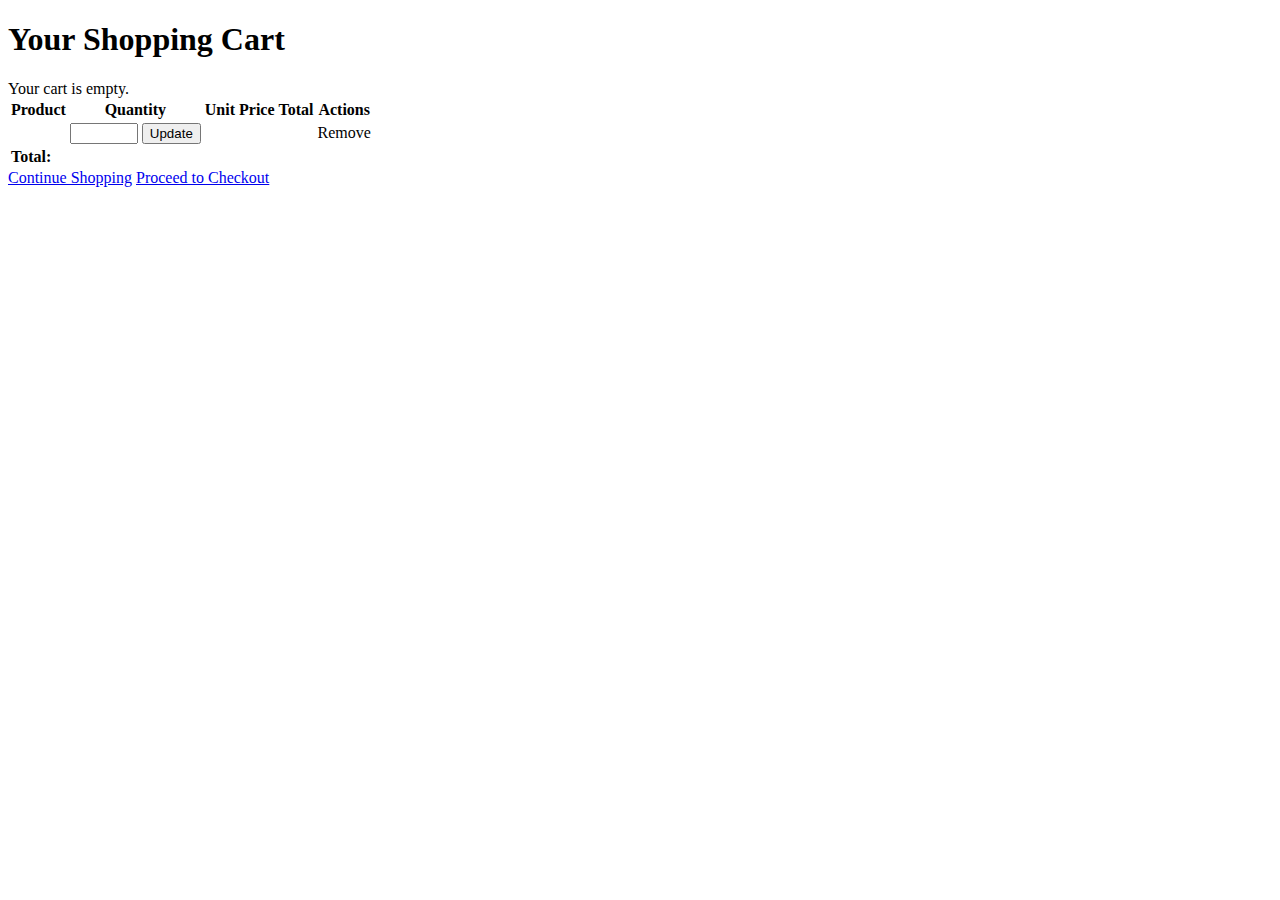
<file: src/main/resources/templates/cart/index.html>
<!DOCTYPE html>
<html xmlns:th="http://www.thymeleaf.org" th:replace="~{
        base::html(
            ~{::title},
            ~{::content},
            ~{},
            ~{}
        )
    }">

<title>Shopping Cart</title>

<th:block th:fragment="content">
    <h1 class="mb-4">Your Shopping Cart</h1>
    <div th:if="${#lists.isEmpty(cartItems)}" class="alert alert-info">
        Your cart is empty.
    </div>
    <div th:unless="${#lists.isEmpty(cartItems)}">
        <table class="table table-striped">
            <thead>
                <tr>
                    <th>Product</th>
                    <th>Quantity</th>
                    <th>Unit Price</th>
                    <th>Total</th>
                    <th>Actions</th>
                </tr>
            </thead>
            <tbody>
                <tr th:each="item : ${cartItems}">
                    <td th:text="${item.product.name}"></td>
                    <td>
                        <form th:action="@{cart/{cartItemId}/updateQuantity(cartItemId=${item.id})}" method="post"
                            class="d-inline">
                            <input type="text" th:value="${item.quantity}" name="newQuantity"
                                class="form-control form-control-sm d-inline" style="width: 60px;" />
                            <button type="submit" class="btn btn-sm btn-success">Update</button>
                        </form>
                    </td>
                    <td th:text="${#numbers.formatCurrency(item.product.price)}"></td>
                    <td th:text="${#numbers.formatCurrency(item.totalPrice)}"></td>
                    <td>
                        <a th:href="@{/cart/{id}/remove(id=${item.id})}" class="btn btn-danger btn-sm">Remove</a>
                    </td>
                </tr>
            </tbody>
            <tfoot>
                <tr>
                    <td colspan="3" class="text-end"><strong>Total:</strong></td>
                    <td th:text="${#numbers.formatCurrency(#aggregates.sum(cartItems.![totalPrice]))}" class="fw-bold">
                    </td>
                    <td></td>
                </tr>
            </tfoot>
        </table>
        <div class="d-flex justify-content-between">
            <a href="/" class="btn btn-secondary">Continue Shopping</a>
            <a href="/checkout/create-checkout-session" class="btn btn-primary">Proceed to Checkout</a>
        </div>
    </div>
</th:block>

</html>
</file>
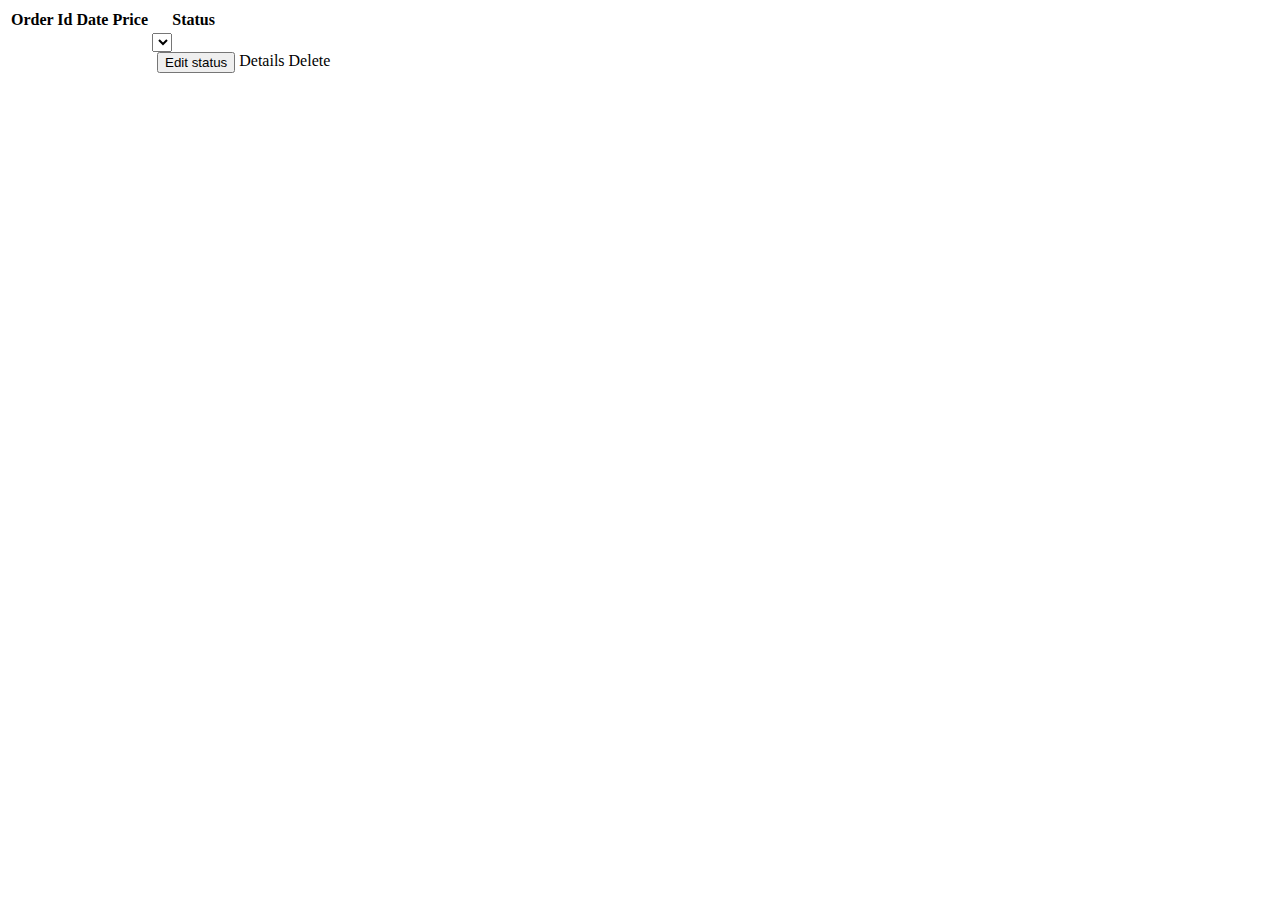
<file: src/main/resources/templates/orders/index.html>
<html lang="en" th:replace="~{base::html(
    ~{::title}, 
    ~{::content},
    ~{},
    ~{}
)}">

<title>Products</title>

<th:block th:fragment="content">
    <table class="table">
        <thead>
            <tr>
                <th>Order Id</th>
                <th>Date</th>
                <th>Price</th>
                <th>Status</th>
            </tr>
        </thead>
        <tbody>
            <tr th:each="orderSummary : ${orderSummaries}">
                <td th:text="${orderSummary.orderId}"></td>
                <td th:text="${#dates.format(orderSummary.createdAt, 'dd-MMM-yyyy')}"></td>
                <td th:text="${orderSummary.totalPrice}"></td>
                <!-- <td th:text="${orderSummary.status}"></td> -->
                <td>
                    <form th:action="@{/orders/{id}/edit_status(id=${orderSummary.orderId})}" method="post"
                        class="d-inline">
                        <div class="input-group">
                            <select class="form-control" id="status" name="status" style="width: 20px;">
                                <option value="processing" th:selected="${orderSummary.status == 'processing'}">
                                    Processing</option>
                                <option value="cancelled" th:selected="${orderSummary.status == 'cancelled'}">Cancelled
                                </option>
                                <option value="shipping" th:selected="${orderSummary.status == 'shipping'}">Shipping
                                </option>
                                <option value="completed" th:selected="${orderSummary.status == 'completed'}">Completed
                                </option>
                            </select>
                            <div class="input-group-append" style="margin-left: 5px;">
                                <button type="submit" class="btn btn-sm btn-success">Edit status</button>
                            </div>
                        </div>
                    </form>
                </td>
                <td>
                    <a th:href="@{/orders/{id}(id=${orderSummary.orderId})}">Details</a>
                    <a th:href="@{/orders/{id}/delete(id=${orderSummary.orderId})}">Delete</a>
                </td>
            </tr>
        </tbody>
    </table>
</th:block>

</html>
</file>
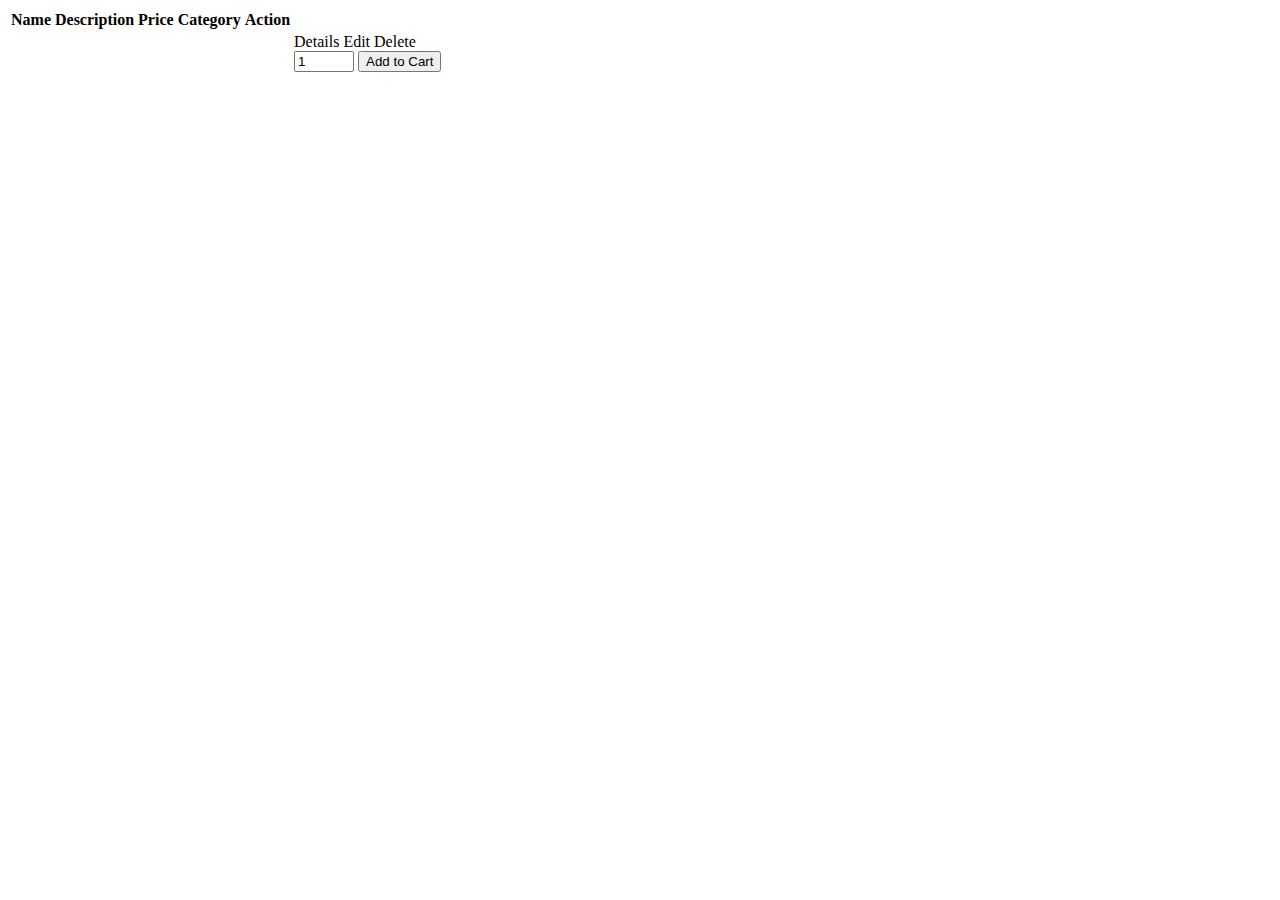
<file: src/main/resources/templates/products/index.html>
<html lang="en" th:replace="~{base::html(
    ~{::title}, 
    ~{::content},
    ~{},
    ~{}
)}">

<title>Products</title>

<th:block th:fragment="content">
    <table class="table">
        <thead>
            <tr>
                <th>Name</th>
                <th>Description</th>
                <th>Price</th>
                <th>Category</th>
                <th>Action</th>
            </tr>
        </thead>
        <tbody>
            <tr th:each="product : ${products}">
                <td th:text="${product.name}"></td>
                <td th:text="${product.description}"></td>
                <td th:text="${product.price}"></td>
                <td th:text="${product.category.name}"></td>
                <td>
                    <span th:each="tag : ${product.tags}" th:text="${tag.name}"
                        class="badge text-bg-primary ms-1 me-1"></span>
                </td>
                <td>
                    <a th:href="@{/products/{id}(id=${product.id})}">Details</a>
                    <a th:href="@{/products/{id}/edit(id=${product.id})}">Edit</a>
                    <a th:href="@{/products/{id}/delete(id=${product.id})}">Delete</a>
                    <form th:action="@{/cart/add}" method="post" class="d-inline">
                        <input type="hidden" name="productId" th:value="${product.id}" />
                        <input type="number" name="quantity" value="1" min="1" max="10"
                            class="form-control form-control-sm d-inline" style="width: 60px;" />
                        <button type="submit" class="btn btn-sm btn-success">Add to Cart</button>
                    </form>
                </td>
            </tr>
        </tbody>
    </table>
</th:block>

</html>
</file>
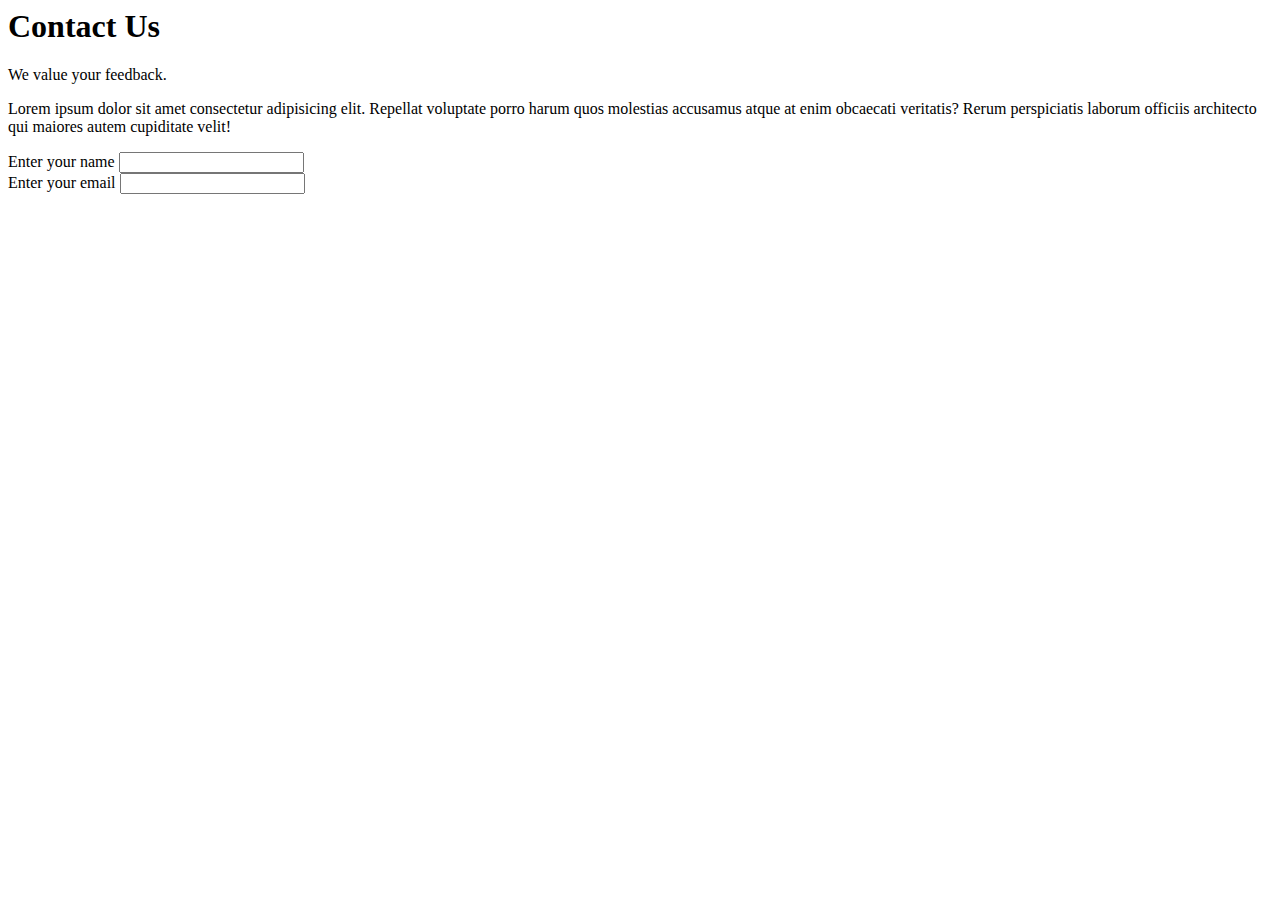
<file: src/main/resources/templates/contact-us.html>
<html lang="en" th:replace="~{base::html(
        ~{::title}, 
        ~{::content},
        ~{},
        ~{}
    )}">

<title>Contact Us</title>

<th:block th:fragment="content">
    <h1 class="display-1">Contact Us</h1>
    <p class="lead">We value your feedback.</p>
    <p>Lorem ipsum dolor sit amet consectetur adipisicing elit. Repellat voluptate porro harum quos molestias
        accusamus atque at enim obcaecati veritatis? Rerum perspiciatis laborum officiis architecto qui maiores
        autem cupiditate velit!</p>

    <form class="form">
        <div>
            <label>Enter your name</label>
            <input type="text" class="form-control" />
        </div>
        <div></div>
        <label>Enter your email</label>
        <input type="text" class="form-control" />
        </div>
    </form>
</th:block>

</html>
</file>
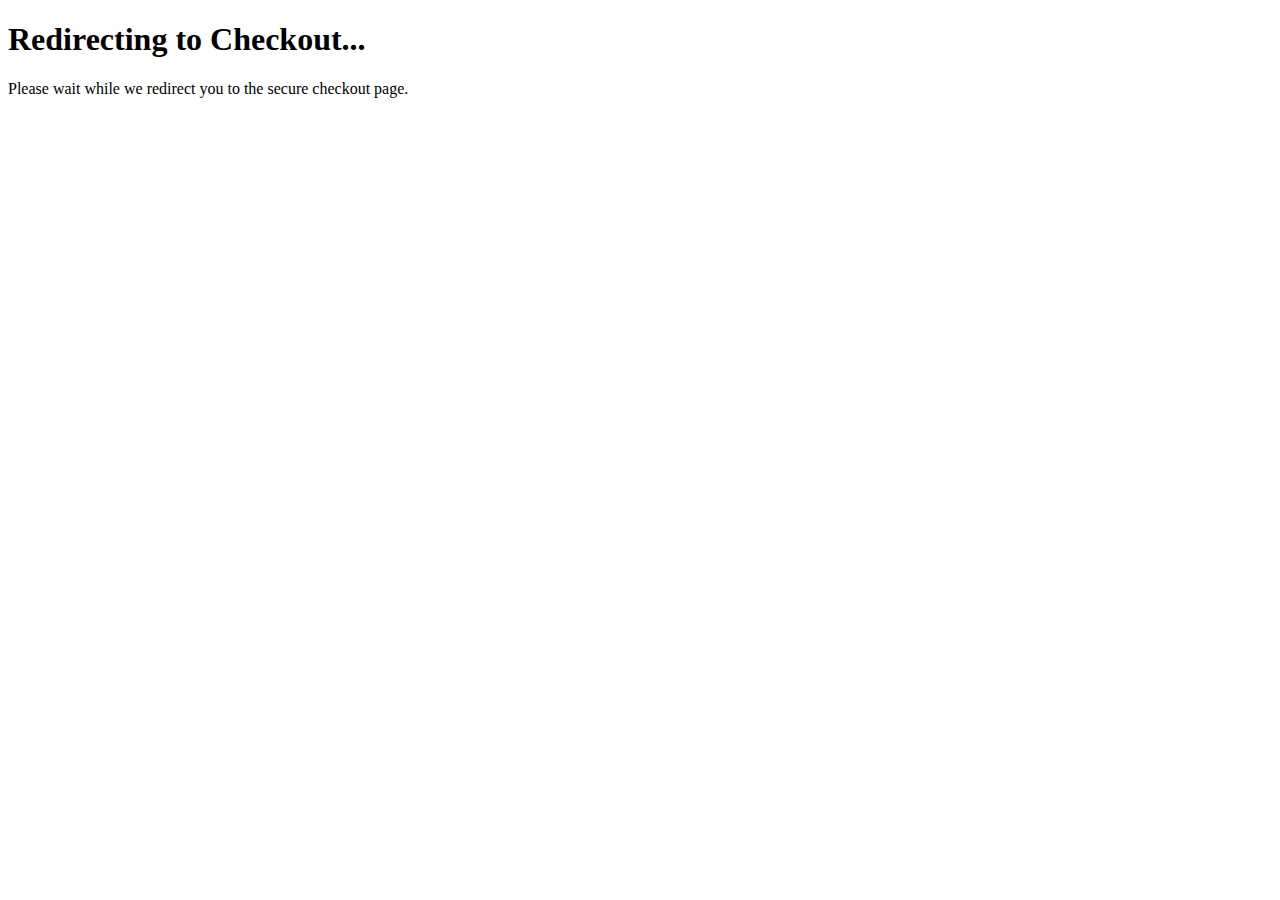
<file: src/main/resources/templates/checkout/checkout.html>
<!DOCTYPE html>
<html lang="en" xmlns:th="http://www.thymeleaf.org"
      th:replace="~{base :: html(~{::title}, ~{::main}, ~{}, ~{::script})}">
<head>
    <title>Checkout</title>
</head>
<body>
    <main>
        <h1>Redirecting to Checkout...</h1>
        <p>Please wait while we redirect you to the secure checkout page.</p>
    </main>

    <script src="https://js.stripe.com/v3/"></script>
    <script th:inline="javascript">
        var stripe = Stripe([[${stripePublicKey}]]);
        stripe.redirectToCheckout({
            sessionId: [[${sessionId}]]
        }).then(function (result) {
            if (result.error) {
                alert(result.error.message);
            }
        });
    </script>
</body>
</html>
</file>
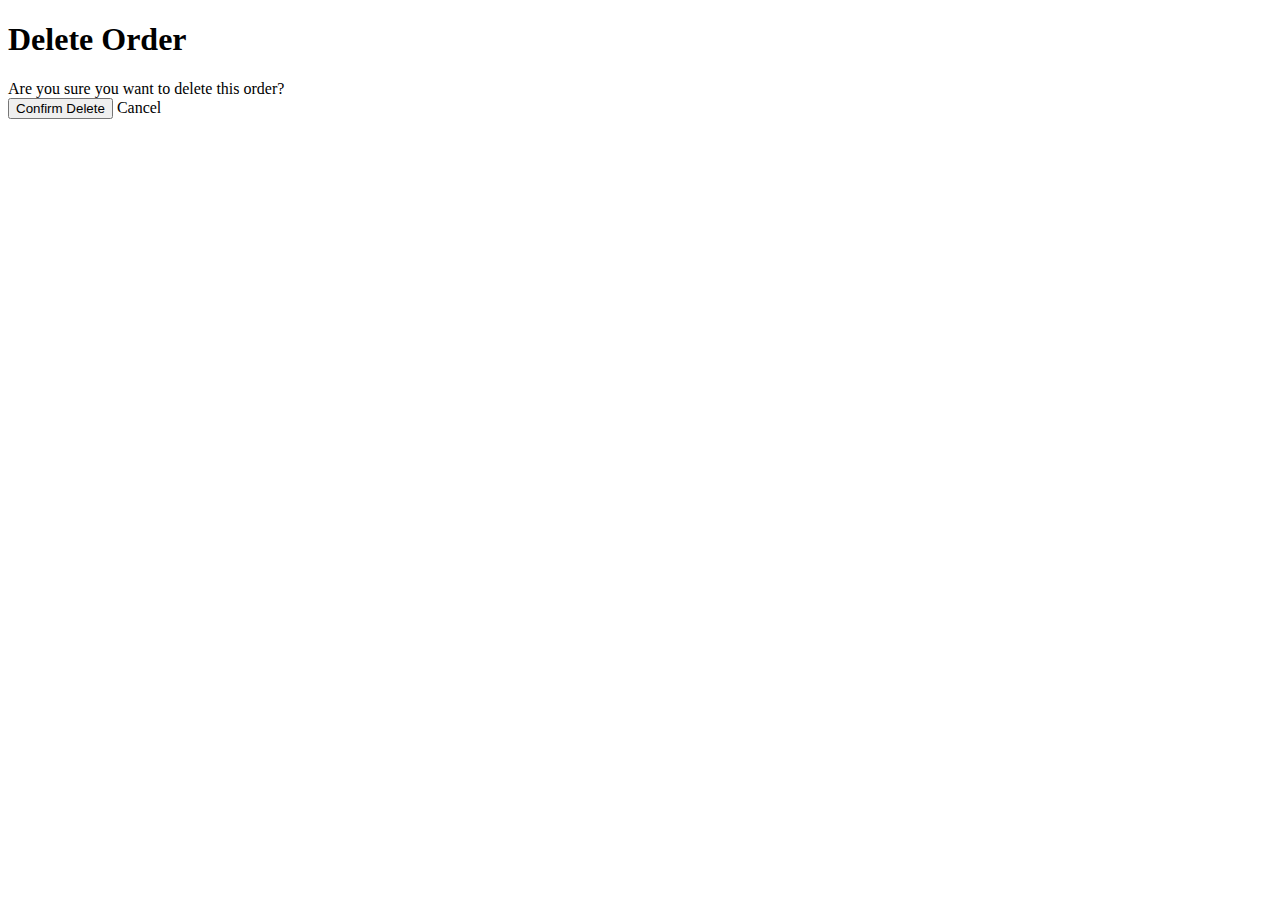
<file: src/main/resources/templates/orders/delete.html>
<!DOCTYPE html>
<html lang="en" xmlns:th="http://www.thymeleaf.org" th:replace="~{ base :: html(
            ~{::title},
            ~{::content},
            ~{},
            ~{}
        )
    }">

<title>
    Delete Order
</title>

<th:block th:fragment="content">
    <h1>Delete Order</h1>
    <div class="alert alert-danger" role="alert">
        Are you sure you want to delete this order?
    </div>
    <form th:action="@{/orders/{id}/delete(id=${order.id})}" method="post">
        <button type="submit" class="btn btn-danger">Confirm Delete</button>
        <a th:href="@{/orders}" class="btn btn-secondary">Cancel</a>
    </form>
</th:block>

</html>
</file>
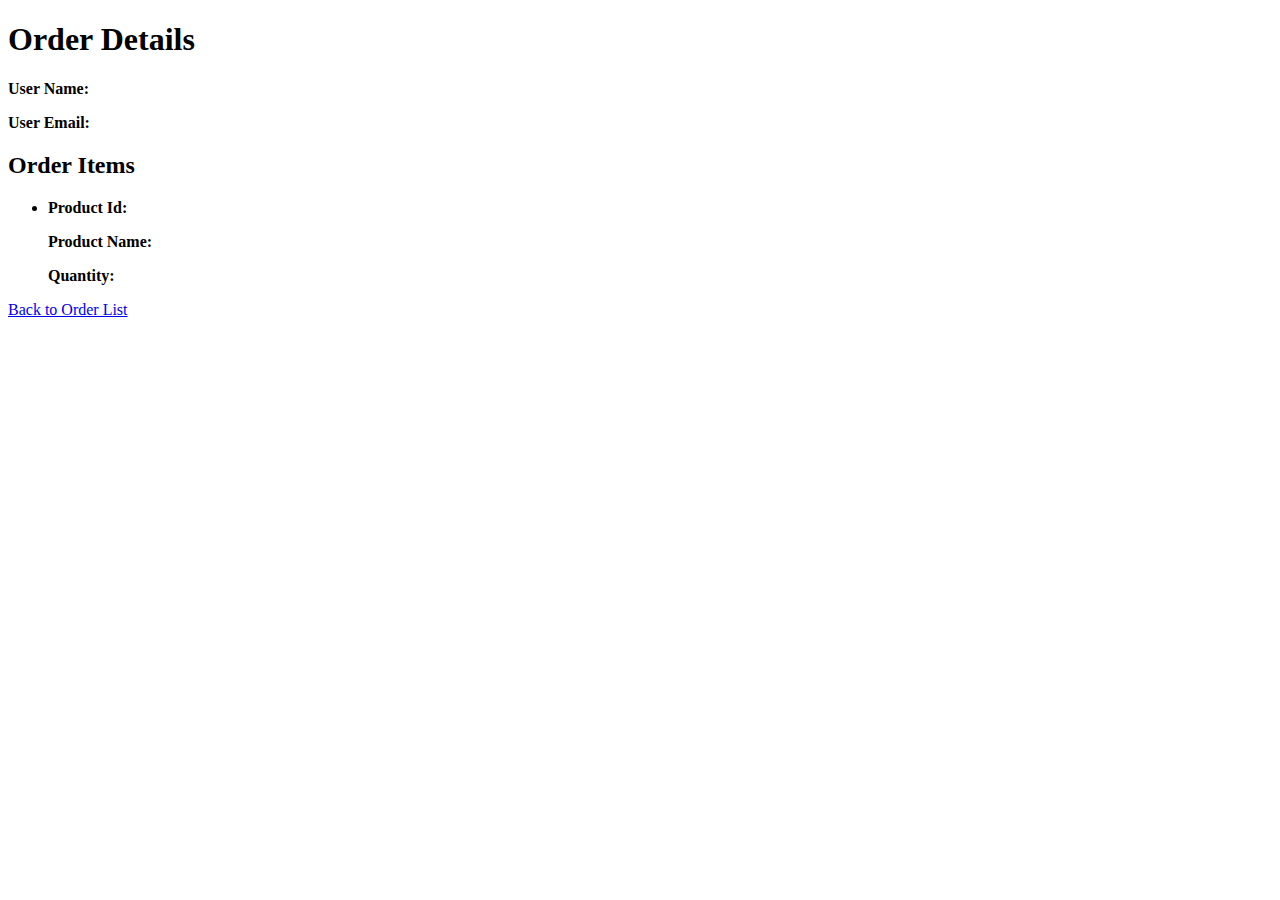
<file: src/main/resources/templates/orders/details.html>
<!DOCTYPE html>
<html lang="en" xmlns:th="http://www.thymeleaf.org" th:replace="~{base :: html(
    ~{::title},
    ~{::content},
    ~{},
    ~{}
)}">

<title th:text="|Order Details:|"></title>

<th:block th:fragment="content">
    <h1>Order Details</h1>
    <div class="product-details">
        <p><strong>User Name:</strong> <span th:text="${order.user.username}"></span></p>
        <p><strong>User Email:</strong> <span th:text="${order.user.email}"></span></p>
        <div class="order-items">
            <h2>Order Items</h2>
            <ul>
                <li th:each="item : ${orderItems}">
                    <p><strong>Product Id:</strong> <span th:text="${item.product.id}"></span></p>
                    <p><strong>Product Name:</strong> <span th:text="${item.product.name}"></span></p>
                    <p><strong>Quantity:</strong> <span th:text="${item.quantity}"></span></p>
                </li>
            </ul>
        </div>
    </div>
    <a href="/orders" class="back-link">Back to Order List</a>
</th:block>

</html>
</file>
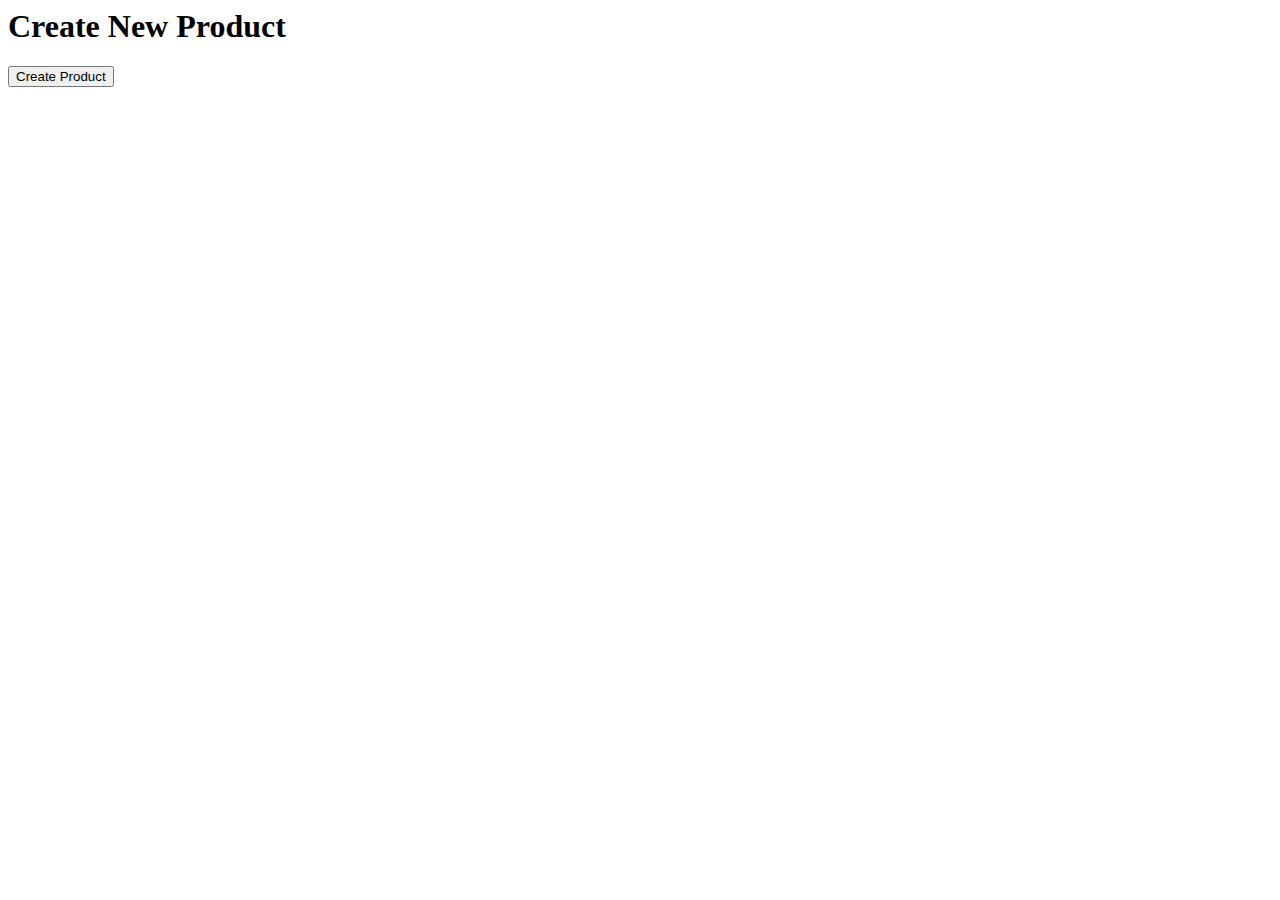
<file: src/main/resources/templates/products/create.html>
<html lang="en" xmlns:th="http://www.thymeleaf.org" th:replace="~{base::html(
    ~{::title}, 
    ~{::content},
    ~{},
    ~{}
)}">


<title>Add New Product</title>

<th:block th:fragment="content">
    <div class="container mt-5">
        <h1 class="mb-4">Create New Product</h1>

        <form th:object="${product}" method="post">
            <div th:replace="~{products/product-form-field::fields}"></div>
            <button type="submit" class="btn btn-primary">Create Product</button>
        </form>
        
    </div>
    </th:fragment> 
</th:block>

</html>
</file>
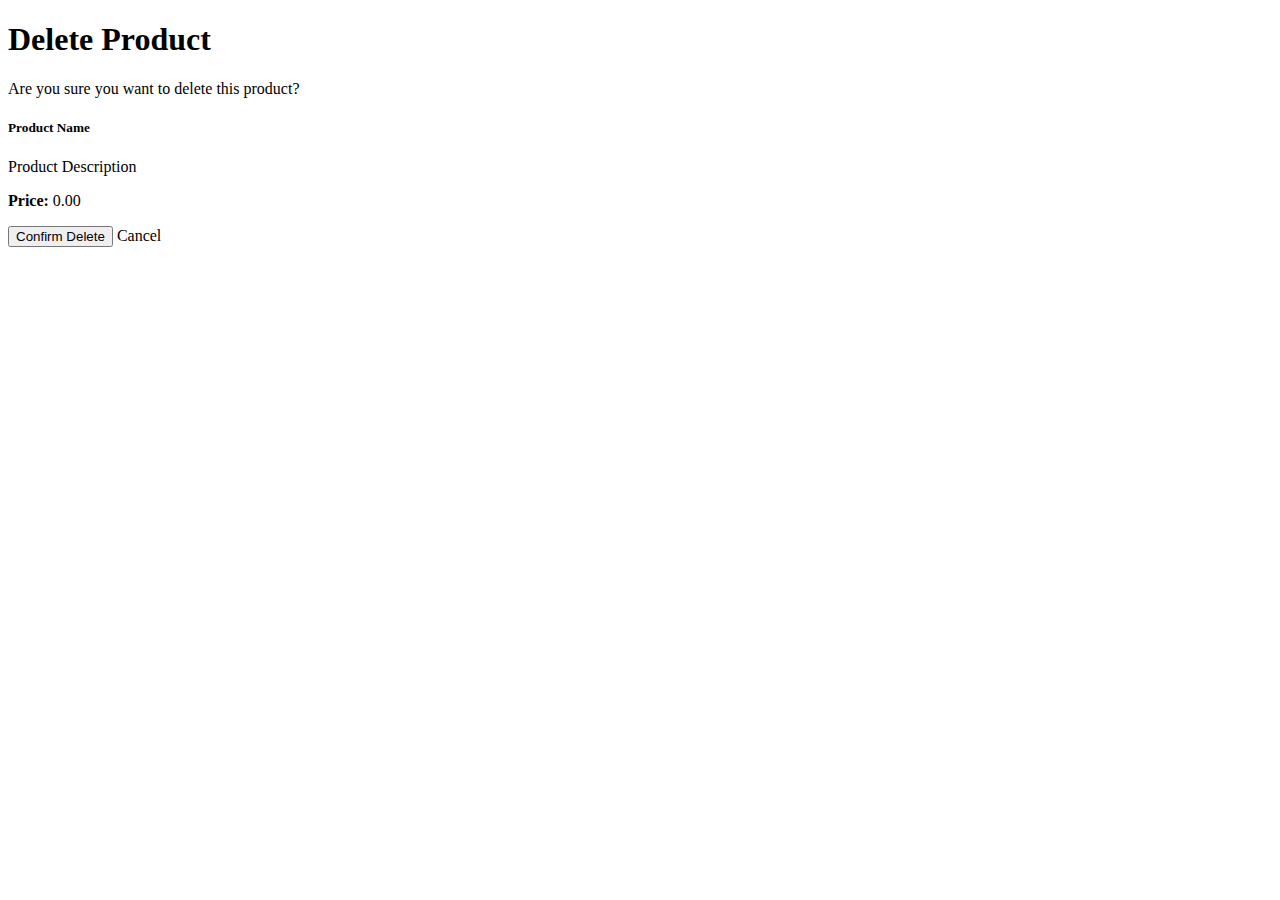
<file: src/main/resources/templates/products/delete.html>
<!DOCTYPE html>
<html lang="en" xmlns:th="http://www.thymeleaf.org" th:replace="~{ base :: html(
            ~{::title},
            ~{::content},
            ~{},
            ~{}
        )
    }">

<title>
    Delete Product
</title>

<th:block th:fragment="content">
    <h1>Delete Product</h1>
    <div class="alert alert-danger" role="alert">
        Are you sure you want to delete this product?
    </div>
    <div class="card mb-3">
        <div class="card-body">
            <h5 class="card-title" th:text="${product.name}">Product Name</h5>
            <p class="card-text" th:text="${product.description}">Product Description</p>
            <p class="card-text"><strong>Price: </strong><span
                    th:text="${#numbers.formatDecimal(product.price, 1, 2)}">0.00</span></p>
        </div>
    </div>
    <form th:action="@{/products/{id}/delete(id=${product.id})}" method="post">
        <button type="submit" class="btn btn-danger">Confirm Delete</button>
        <a th:href="@{/products}" class="btn btn-secondary">Cancel</a>
    </form>
</th:block>

</html>
</file>
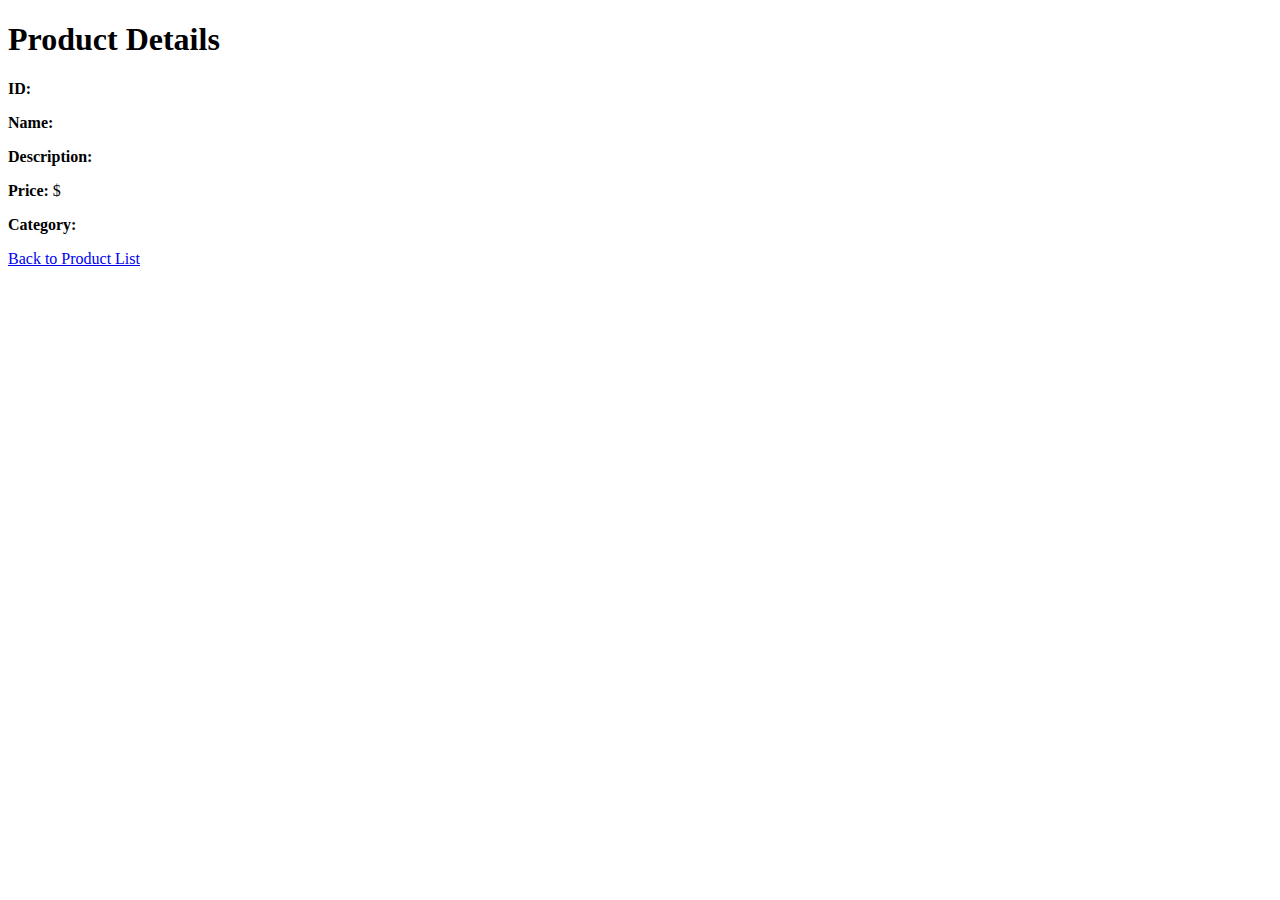
<file: src/main/resources/templates/products/details.html>
<!DOCTYPE html>
<html lang="en" xmlns:th="http://www.thymeleaf.org" th:replace="~{base :: html(
    ~{::title},
    ~{::content},
    ~{},
    ~{}
)}">

<title th:text="|Product Details: ${product.name}|"></title>

<th:block th:fragment="content">
    <h1>Product Details</h1>
    <div class="product-details">
        <p><strong>ID:</strong> <span th:text="${product.id}"></span></p>
        <p><strong>Name:</strong> <span th:text="${product.name}"></span></p>
        <p><strong>Description:</strong> <span th:text="${product.description}"></span></p>
        <p><strong>Price:</strong> $<span th:text="${product.price}"></span></p>
        <p><strong>Category:</strong> <span th:text="${product.category.name}"></span></p>
    </div>
    <a href="/products" class="back-link">Back to Product List</a>
</th:block>

</html>
</file>
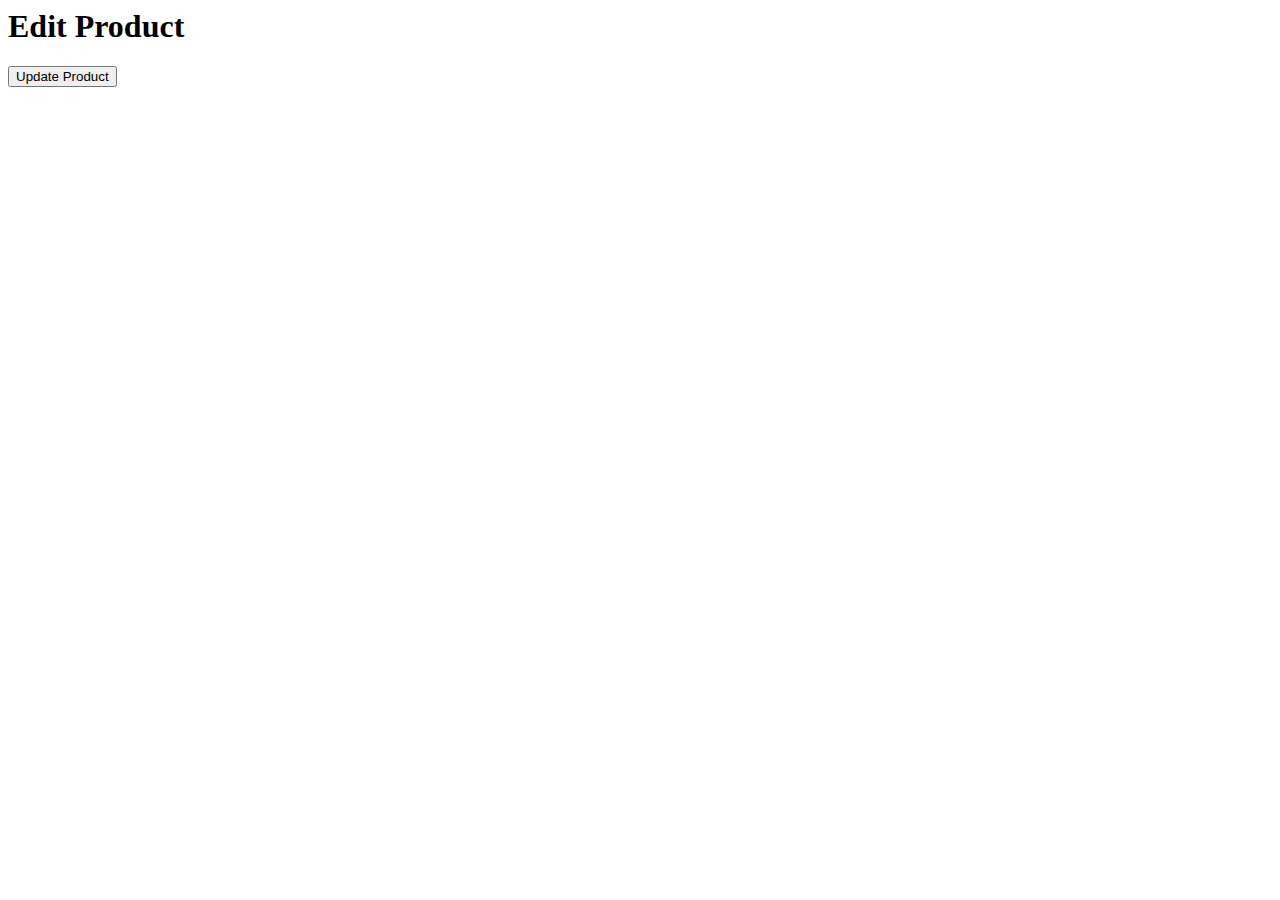
<file: src/main/resources/templates/products/edit.html>
<html lang="eng" xmlns:th="http://www.thymeleaf.org" th:replace="~{
        base::html(
            ~{::title},
            ~{::content},
            ~{},
            ~{}
        )
    }">

<title>Edit Product</title>

<th:block th:fragment="content">
    <div class="container mt-5">
        <h1 class="mb-4">Edit Product</h1>
        <form th:object="${product}" th:action="@{/products/{id}/edit(id=${product.id})}" method="post">
            <div th:replace="~{products/product-form-field::fields}"></div>
           
            <button type="submit" class="btn btn-primary">Update Product</button>
        </form>
    </div>
</th:block>


</html>
</file>
